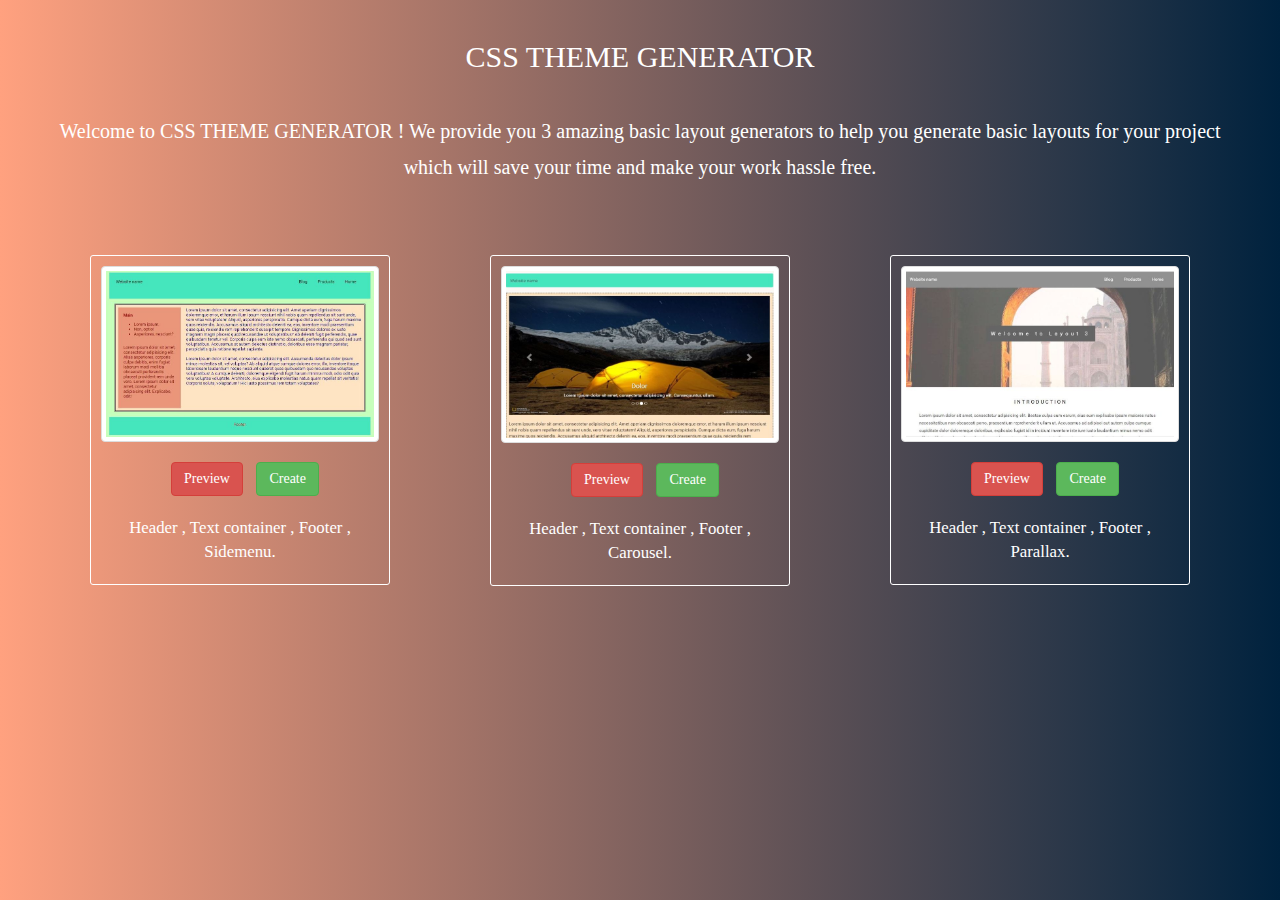
<file: Index.html>
<!DOCTYPE html>
<html lang="en">
<head>
    <meta charset="UTF-8">
    <meta name="viewport" content="width=device-width, initial-scale=1.0">
    <title>CSS THEME GENERATOR</title>
    <link rel="stylesheet" href="bootstrap/css/bootstrap.min.css">
    <style>
        body {
            font-family: Candara;
            color: white;
            background: #FFA17F; /* fallback for old browsers */
            background: -webkit-linear-gradient(to left, #00223E, #FFA17F); /* Chrome 10-25, Safari 5.1-6 */
            background: linear-gradient(to left, #00223E, #FFA17F); /* W3C, IE 10+/ Edge, Firefox 16+, Chrome 26+, Opera 12+, Safari 7+ */
        }
        @media (min-width: 1000px){
            .layout1{
                margin-left: 50px;
            }
        }
        @media (max-width: 1000px){
            .layout1{
                margin-left: 30px;
            }
        }
        @media (max-width: 768px){
            .layout1{
                margin-left: 0px;
            }
        }
        @media (min-width: 912px) {
            .preview{
                margin: 0 10px;
            }
        }
        @media (max-width: 912px) and (min-width: 768px) {
            .preview{
                margin: 0 20px 10px 20px;
            }
        }
        @media (max-width: 768px) {
            .preview{
                margin: 0 20px;
            }
        }
    </style>
</head>
<body>
<br>
<h2 class="text-center" style="padding: 0 10px 10px 10px;">CSS THEME GENERATOR</h2>
<p style="padding: 20px 50px;font-size: 20px;line-height: 1.8" class="text-center">
    Welcome to CSS THEME GENERATOR ! We provide you 3 amazing basic layout generators to help you generate basic layouts for your
    project which will save your time and make your work hassle free.
</p>
<div class="row text-center" style="margin: 30px 40px 0 40px; padding: 20px 0px;">
    <div class="col-sm-3 layout1 " style="border: 1px solid white; border-radius: 3px; padding: 10px;margin-bottom: 50px;" >
        <img src="Images/LAYOUT1.JPG" alt="layout1" width="100%" class="img-thumbnail">
        <br><br>
        <a href="Sample1.html" class="btn btn-danger preview">
            Preview
        </a>
        <a href="Layout1.php" class="btn btn-success">
            Create
        </a>
        <br><br>
        <p style="font-size: larger;">Header , Text container , Footer , Sidemenu.</p>
    </div>
    <div class="col-sm-3 col-sm-offset-1 layout2"  style="border: 1px solid white; border-radius: 3px; padding: 10px;margin-bottom: 50px;">
        <img src="Images/LAYOUT2.JPG" alt="layout2" width="100%" class="img-thumbnail">
        <br><br>
        <div style="margin-bottom: 20px;">
            <a href="Sample2.html" class="btn btn-danger preview">
                Preview
            </a>
            <a href="Layout2.php" class="btn btn-success">
                Create
            </a>
        </div>
        <p style="font-size: larger;">Header , Text container , Footer , Carousel.</p>
    </div>
    <div class="col-sm-3 col-sm-offset-1 layout3"  style="border: 1px solid white; border-radius: 3px; padding: 10px;">
        <img src="Images/LAYOUT3.JPG" alt="layout3" width="100%" class="img-thumbnail">
        <br><br>
        <a href="Sample3.html" class="btn btn-danger preview">
            Preview
        </a>
        <a href="Layout3.php" class="btn btn-success">
            Create
        </a>
        <br><br>
        <p style="font-size: larger;"> Header , Text container , Footer , Parallax.</p>
    </div>
</div>
</body>
</html>
</file>
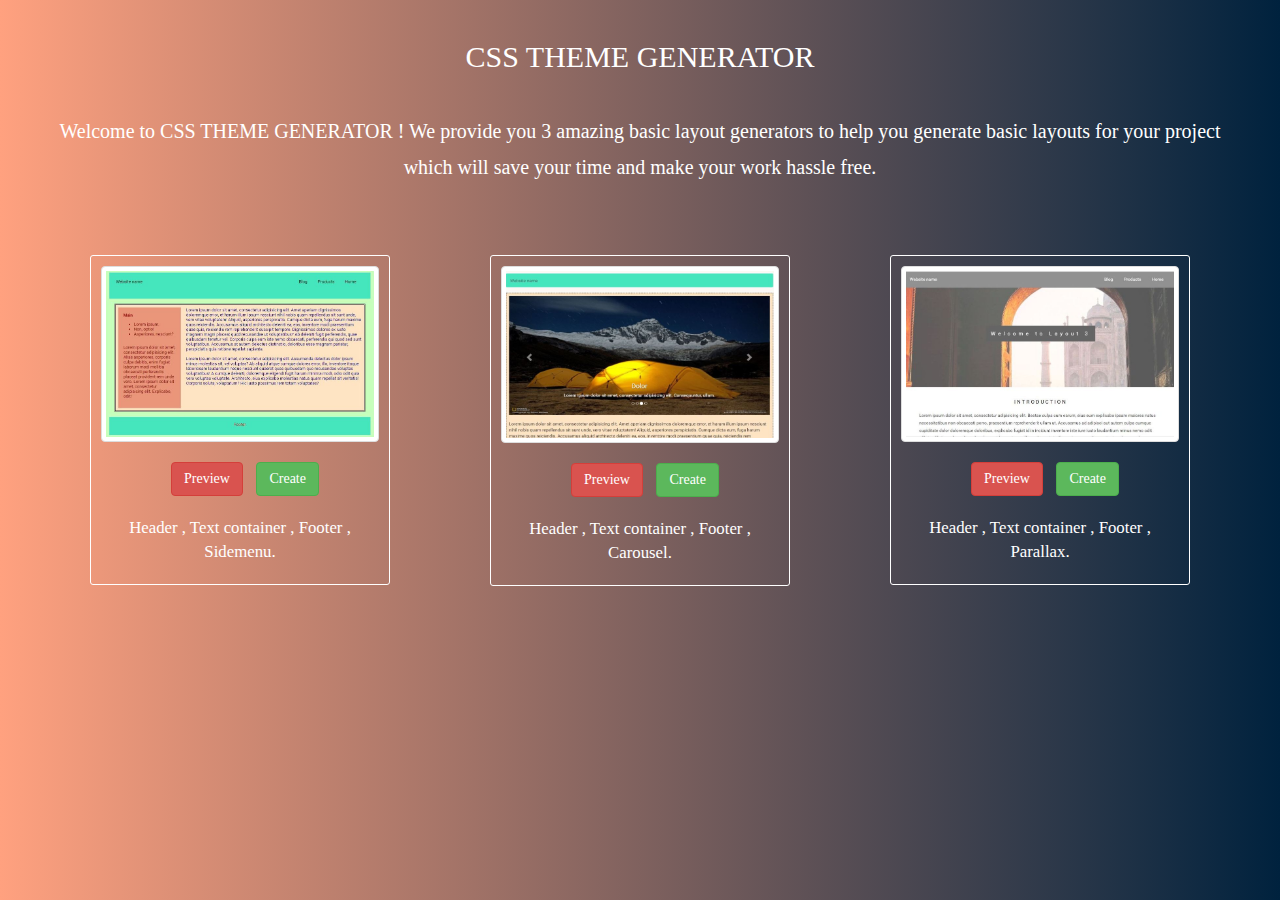
<file: index.html>
<!DOCTYPE html>
<html lang="en">
<head>
    <meta charset="UTF-8">
    <meta name="viewport" content="width=device-width, initial-scale=1.0">
    <title>CSS THEME GENERATOR</title>
    <link rel="stylesheet" href="bootstrap/css/bootstrap.min.css">
    <style>
        body {
            font-family: Candara;
            color: white;
            background: #FFA17F; /* fallback for old browsers */
            background: -webkit-linear-gradient(to left, #00223E, #FFA17F); /* Chrome 10-25, Safari 5.1-6 */
            background: linear-gradient(to left, #00223E, #FFA17F); /* W3C, IE 10+/ Edge, Firefox 16+, Chrome 26+, Opera 12+, Safari 7+ */
        }
        @media (min-width: 1000px){
            .layout1{
                margin-left: 50px;
            }
        }
        @media (max-width: 1000px){
            .layout1{
                margin-left: 30px;
            }
        }
        @media (max-width: 768px){
            .layout1{
                margin-left: 0px;
            }
        }
        @media (min-width: 912px) {
            .preview{
                margin: 0 10px;
            }
        }
        @media (max-width: 912px) and (min-width: 768px) {
            .preview{
                margin: 0 20px 10px 20px;
            }
        }
        @media (max-width: 768px) {
            .preview{
                margin: 0 20px;
            }
        }
    </style>
</head>
<body>
<br>
<h2 class="text-center" style="padding: 0 10px 10px 10px;">CSS THEME GENERATOR</h2>
<p style="padding: 20px 50px;font-size: 20px;line-height: 1.8" class="text-center">
    Welcome to CSS THEME GENERATOR ! We provide you 3 amazing basic layout generators to help you generate basic layouts for your
    project which will save your time and make your work hassle free.
</p>
<div class="row text-center" style="margin: 30px 40px 0 40px; padding: 20px 0px;">
    <div class="col-sm-3 layout1 " style="border: 1px solid white; border-radius: 3px; padding: 10px;margin-bottom: 50px;" >
        <img src="Images/LAYOUT1.JPG" alt="layout1" width="100%" class="img-thumbnail">
        <br><br>
        <a href="Sample1.html" class="btn btn-danger preview">
            Preview
        </a>
        <a href="Layout1.php" class="btn btn-success">
            Create
        </a>
        <br><br>
        <p style="font-size: larger;">Header , Text container , Footer , Sidemenu.</p>
    </div>
    <div class="col-sm-3 col-sm-offset-1 layout2"  style="border: 1px solid white; border-radius: 3px; padding: 10px;margin-bottom: 50px;">
        <img src="Images/LAYOUT2.JPG" alt="layout2" width="100%" class="img-thumbnail">
        <br><br>
        <div style="margin-bottom: 20px;">
            <a href="Sample2.html" class="btn btn-danger preview">
                Preview
            </a>
            <a href="Layout2.php" class="btn btn-success">
                Create
            </a>
        </div>
        <p style="font-size: larger;">Header , Text container , Footer , Carousel.</p>
    </div>
    <div class="col-sm-3 col-sm-offset-1 layout3"  style="border: 1px solid white; border-radius: 3px; padding: 10px;">
        <img src="Images/LAYOUT3.JPG" alt="layout3" width="100%" class="img-thumbnail">
        <br><br>
        <a href="Sample3.html" class="btn btn-danger preview">
            Preview
        </a>
        <a href="Layout3.php" class="btn btn-success">
            Create
        </a>
        <br><br>
        <p style="font-size: larger;"> Header , Text container , Footer , Parallax.</p>
    </div>
</div>
</body>
</html>
</file>
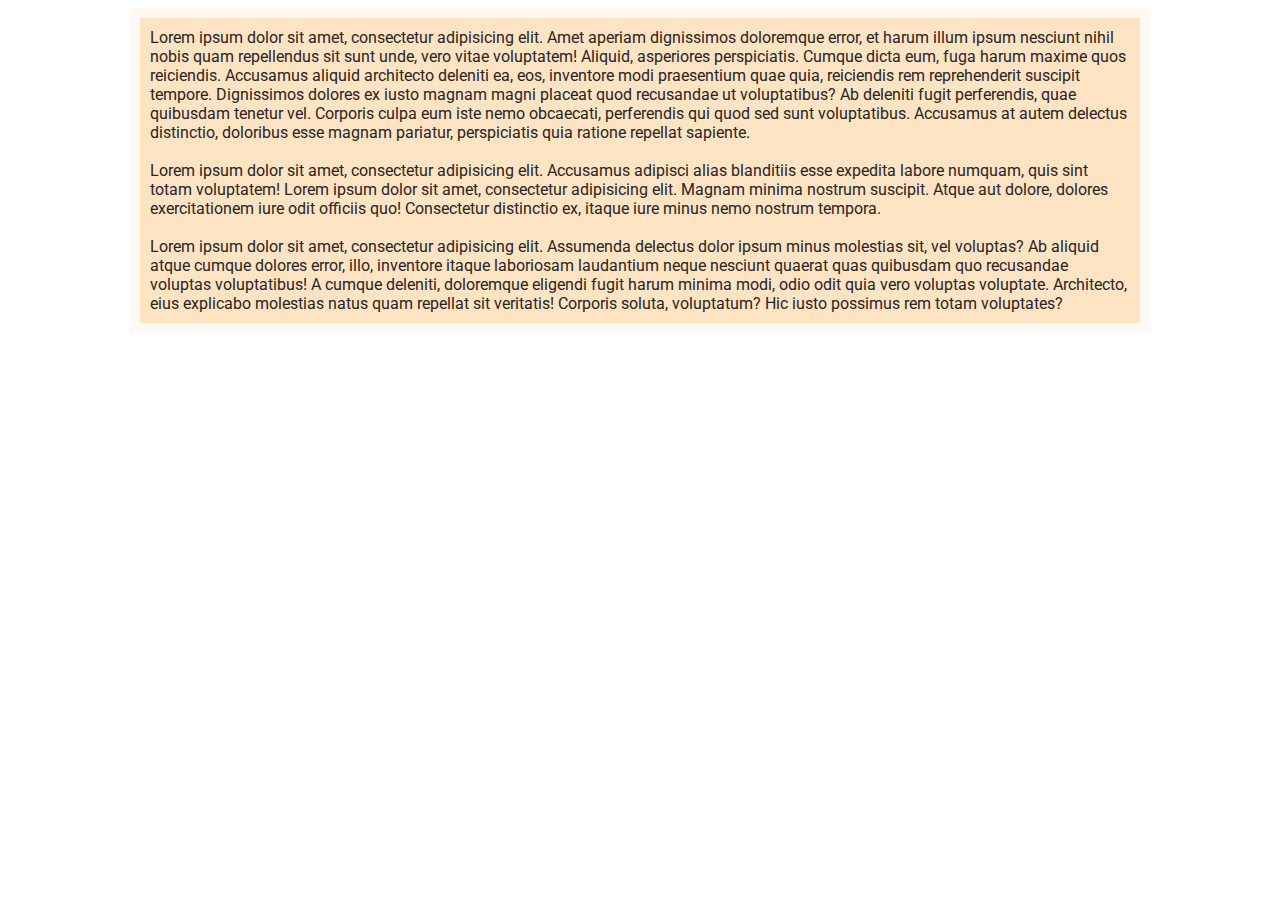
<file: Layout1_show.html>
<!DOCTYPE html>
<html>
<head>
    <title>Layout</title>
    <meta charset="UTF-8">
    <link rel="stylesheet" href="Layout1_style.css">
    <link href="https://fonts.googleapis.com/css?family=Comfortaa|Crete+Round|Dancing+Script|Fresca|Oxygen|Pacifico|Raleway|Roboto|Satisfy|Yantramanav"
          rel="stylesheet">
</head>
<body>
<div class="maincontainer">
<div class="main-content">

<div class="text">
            Lorem ipsum dolor sit amet, consectetur adipisicing elit. Amet aperiam dignissimos doloremque error, et
            harum
            illum ipsum nesciunt nihil nobis quam repellendus sit sunt unde, vero vitae voluptatem! Aliquid, asperiores
            perspiciatis. Cumque dicta eum, fuga harum maxime quos reiciendis. Accusamus aliquid architecto deleniti ea,
            eos, inventore modi praesentium quae quia, reiciendis rem reprehenderit suscipit tempore. Dignissimos
            dolores ex
            iusto magnam magni placeat quod recusandae ut voluptatibus? Ab deleniti fugit perferendis, quae quibusdam
            tenetur vel. Corporis culpa eum iste nemo obcaecati, perferendis qui quod sed sunt voluptatibus. Accusamus
            at
            autem delectus distinctio, doloribus esse magnam pariatur, perspiciatis quia ratione repellat sapiente.
            <br><br>
            Lorem ipsum dolor sit amet, consectetur adipisicing elit. Accusamus adipisci alias blanditiis esse expedita
            labore numquam, quis sint totam voluptatem! Lorem ipsum dolor sit amet, consectetur adipisicing elit. Magnam
            minima nostrum suscipit. Atque aut dolore, dolores exercitationem iure odit officiis quo! Consectetur distinctio
            ex, itaque iure minus nemo nostrum tempora.
            <br><br>
            Lorem ipsum dolor sit amet, consectetur adipisicing elit. Assumenda delectus dolor ipsum minus molestias
            sit,
            vel voluptas? Ab aliquid atque cumque dolores error, illo, inventore itaque laboriosam laudantium neque
            nesciunt
            quaerat quas quibusdam quo recusandae voluptas voluptatibus! A cumque deleniti, doloremque eligendi fugit
            harum
            minima modi, odio odit quia vero voluptas voluptate. Architecto, eius explicabo molestias natus quam
            repellat
            sit veritatis! Corporis soluta, voluptatum? Hic iusto possimus rem totam voluptates?
</div>
</div>
</div>
</body>
</html>
</file>
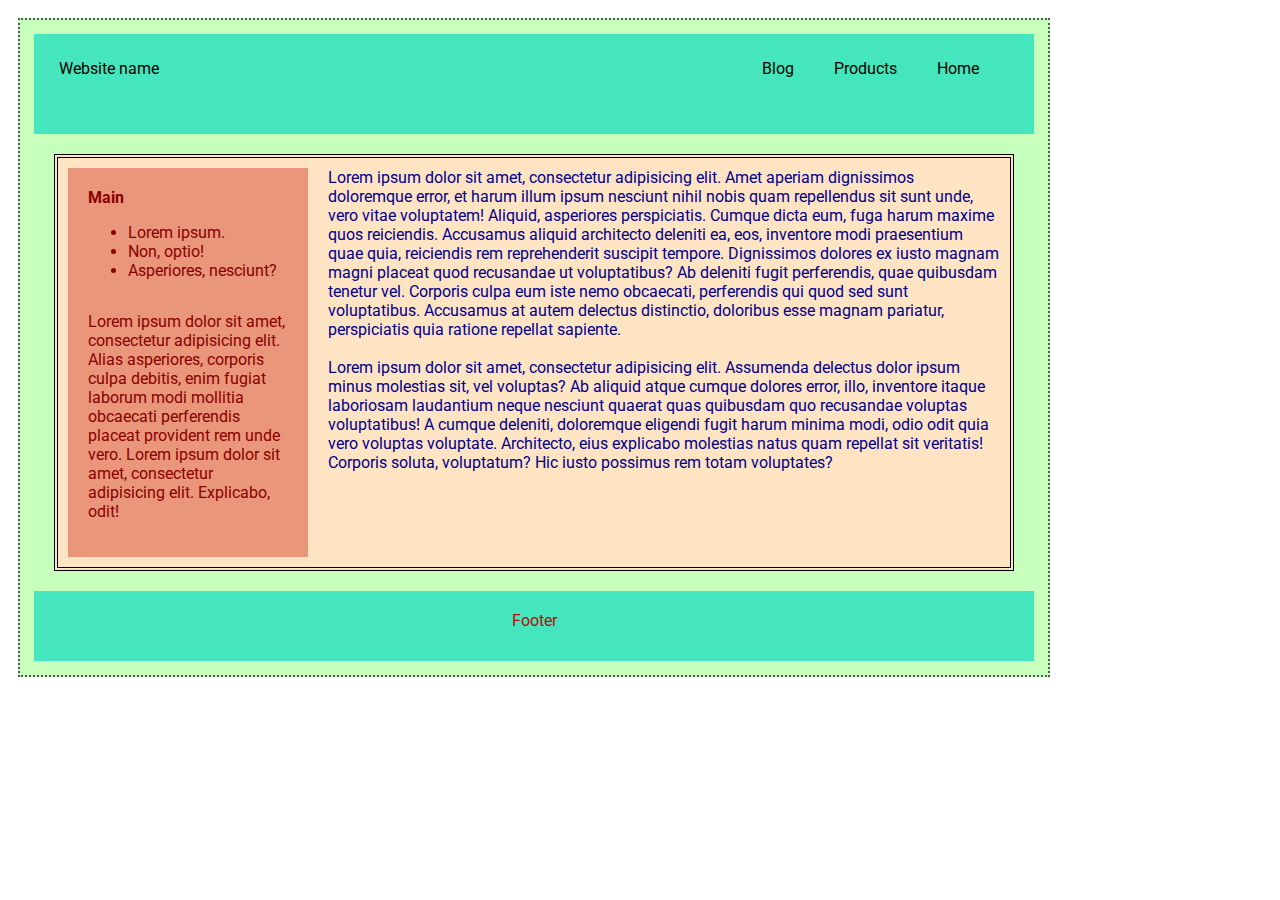
<file: Sample.html>
<!DOCTYPE html>
<html>
<head>
    <title>Layout</title>
    <meta charset="UTF-8">
    <link rel="stylesheet" href="Layout1_style.css">
    <link href="https://fonts.googleapis.com/css?family=Comfortaa|Crete+Round|Dancing+Script|Fresca|Oxygen|Pacifico|Raleway|Roboto|Satisfy|Yantramanav"
          rel="stylesheet">
    <style>
        *{
            font-family:'Roboto', sans-serif;;
            font-size:16px;
        }
        .maincontainer{
            max-width: 1200px;
            min-width: 1000px;
            float: left;
            margin: 10px;
            padding :14px;
            background-color: #C7FFBD;
            border: 2px dotted #555555;

        }
        .navbar{
            height: 50px;
            background-color: #45E6BD;
            color: black;
            padding: 25px;
        }
        .nav-head{
            float:left;
        }
        .nav-items{
            padding: 0 10px;
        }
        .nav-items li{
            display: inline-block;
            padding:0 20px;
            float: right;
        }

        .sidemenu{
            padding: 20px;
            background-color: #E9967A;
            color:darkred;
            float: left;
            position: relative;
            width: 200px;
            height: 100%;
        }

        .main-content {
            background-color: #FFE4C4;
            border: 4px double black;
            padding: 10px;
            margin:20px;
            overflow: auto;
        }
        .text {
            color: darkblue;
            margin-left: 260px;
        }
        p{
            display: inline-block;
        }
        h3{
            margin-top:0;
        }
        .footer{
            height: 30px;
            background-color: #45E6BD;
            color: #b6090c;
            padding: 20px;
            text-align: center;
        }
    </style>
</head>
<body>
<div class="maincontainer">
    <div class="navbar">
        <div class="nav-head">Website name</div>
        <div class="nav-items">
            <li>Home</li>
            <li>Products</li>
            <li>Blog</li>
        </div>
    </div>

    <div class="main-content">
        <div class="sidemenu">
            <h3>Main</h3>
            <ul>
                <li>Lorem ipsum.</li>
                <li>Non, optio!</li>
                <li>Asperiores, nesciunt?</li>
            </ul>
            <p>Lorem ipsum dolor sit amet, consectetur adipisicing elit. Alias asperiores,
                corporis culpa debitis, enim fugiat laborum modi mollitia obcaecati perferendis placeat provident rem
                unde vero.
                Lorem ipsum dolor sit amet, consectetur adipisicing elit. Explicabo, odit! </p>
        </div>
        <div class="text">
            Lorem ipsum dolor sit amet, consectetur adipisicing elit. Amet aperiam dignissimos doloremque error, et
            harum
            illum ipsum nesciunt nihil nobis quam repellendus sit sunt unde, vero vitae voluptatem! Aliquid, asperiores
            perspiciatis. Cumque dicta eum, fuga harum maxime quos reiciendis. Accusamus aliquid architecto deleniti ea,
            eos, inventore modi praesentium quae quia, reiciendis rem reprehenderit suscipit tempore. Dignissimos
            dolores ex
            iusto magnam magni placeat quod recusandae ut voluptatibus? Ab deleniti fugit perferendis, quae quibusdam
            tenetur vel. Corporis culpa eum iste nemo obcaecati, perferendis qui quod sed sunt voluptatibus. Accusamus
            at
            autem delectus distinctio, doloribus esse magnam pariatur, perspiciatis quia ratione repellat sapiente.
            <br><br>
            Lorem ipsum dolor sit amet, consectetur adipisicing elit. Assumenda delectus dolor ipsum minus molestias
            sit,
            vel voluptas? Ab aliquid atque cumque dolores error, illo, inventore itaque laboriosam laudantium neque
            nesciunt
            quaerat quas quibusdam quo recusandae voluptas voluptatibus! A cumque deleniti, doloremque eligendi fugit
            harum
            minima modi, odio odit quia vero voluptas voluptate. Architecto, eius explicabo molestias natus quam
            repellat
            sit veritatis! Corporis soluta, voluptatum? Hic iusto possimus rem totam voluptates?
        </div>

    </div>
    <footer class="footer">
        Footer
    </footer>
</div>
</body>
</html>
</file>
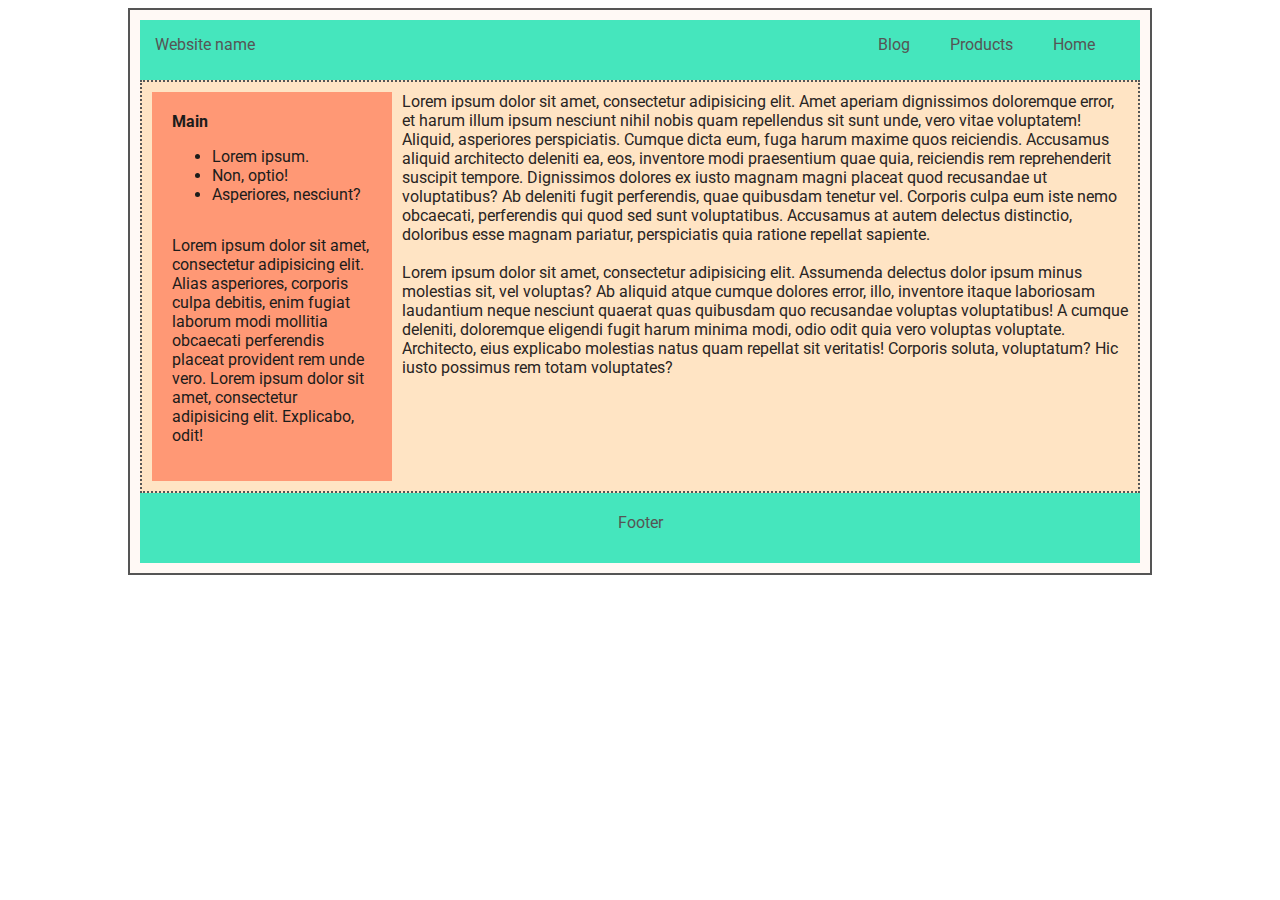
<file: Sample1.html>
<!DOCTYPE html>
<html>
<head>
    <title>Layout</title>
    <meta charset="UTF-8">
    <link href="https://fonts.googleapis.com/css?family=Comfortaa|Crete+Round|Dancing+Script|Fresca|Oxygen|Pacifico|Raleway|Roboto|Satisfy|Yantramanav"
          rel="stylesheet">
    <style>
        *{
            font-family:'Roboto', sans-serif;
            font-size:16px;
        }
        .maincontainer{
            width: 1000px;
            margin:0px auto;
            padding :10px;
            background-color: #FFF9F5;
            border: 2px solid #555555;
        }
        .navbar{
            height: 30px;
            background-color: #45E6BD;
            color: #555555;
            padding: 15px;
        }
        .nav-head{
            float:left;
        }
        .nav-items{
            padding: 0 10px;
        }
        .nav-items li{
            display: inline-block;
            padding:0 20px;
            float: right;
        }
        .sidemenu{
            padding: 20px;
            background-color: #FF9875;
            color: #1C1C1B;
            float: left;
            position: relative;
            width: 200px;
            height: 100%;
        }
        h3{
            margin-top:0;
        }
        .main-content {
            background-color: #FFE4C4;
            padding: 10px;
            margin: 0px;
            overflow: auto;
            border: 2px dotted #555555;
        }
        p{
            display: inline-block;
        }
        .text {
            color: #292523;
            margin-left: 250px;
        }
        .footer{
            height: 30px;
            background-color: #45E6BD;
            color: #555555;
            padding: 20px;
            text-align: center;
        }
    </style>
</head>
<body>
<div class="maincontainer">
    <div class="navbar">
        <div class="nav-head">Website name</div>
        <div class="nav-items">
            <li>Home</li>
            <li>Products</li>
            <li>Blog</li>
        </div>
    </div>

    <div class="main-content">
        <div class="sidemenu">
            <h3>Main</h3>
            <ul>
                <li>Lorem ipsum.</li>
                <li>Non, optio!</li>
                <li>Asperiores, nesciunt?</li>
            </ul>
            <p>Lorem ipsum dolor sit amet, consectetur adipisicing elit. Alias asperiores,
                corporis culpa debitis, enim fugiat laborum modi mollitia obcaecati perferendis placeat provident rem
                unde vero.
                Lorem ipsum dolor sit amet, consectetur adipisicing elit. Explicabo, odit! </p>
        </div>
        <div class="text">
            Lorem ipsum dolor sit amet, consectetur adipisicing elit. Amet aperiam dignissimos doloremque error, et
            harum
            illum ipsum nesciunt nihil nobis quam repellendus sit sunt unde, vero vitae voluptatem! Aliquid, asperiores
            perspiciatis. Cumque dicta eum, fuga harum maxime quos reiciendis. Accusamus aliquid architecto deleniti ea,
            eos, inventore modi praesentium quae quia, reiciendis rem reprehenderit suscipit tempore. Dignissimos
            dolores ex
            iusto magnam magni placeat quod recusandae ut voluptatibus? Ab deleniti fugit perferendis, quae quibusdam
            tenetur vel. Corporis culpa eum iste nemo obcaecati, perferendis qui quod sed sunt voluptatibus. Accusamus
            at
            autem delectus distinctio, doloribus esse magnam pariatur, perspiciatis quia ratione repellat sapiente.
            <br><br>
            Lorem ipsum dolor sit amet, consectetur adipisicing elit. Assumenda delectus dolor ipsum minus molestias
            sit,
            vel voluptas? Ab aliquid atque cumque dolores error, illo, inventore itaque laboriosam laudantium neque
            nesciunt
            quaerat quas quibusdam quo recusandae voluptas voluptatibus! A cumque deleniti, doloremque eligendi fugit
            harum
            minima modi, odio odit quia vero voluptas voluptate. Architecto, eius explicabo molestias natus quam
            repellat
            sit veritatis! Corporis soluta, voluptatum? Hic iusto possimus rem totam voluptates?
        </div>

    </div>
    <footer class="footer">
        Footer
    </footer>
</div>
</body>
</html>
</file>
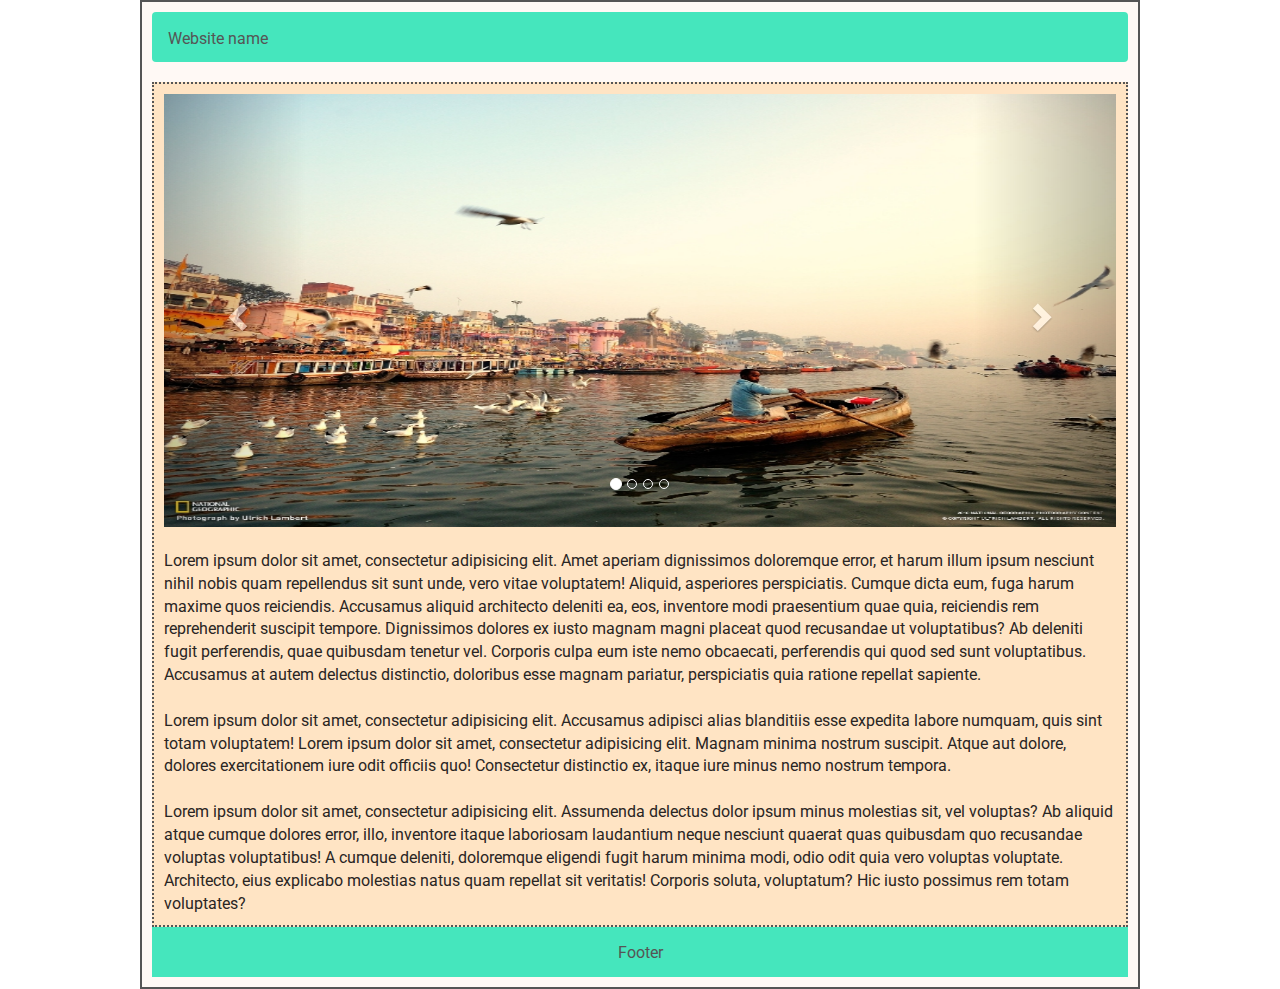
<file: Sample2.html>
<!DOCTYPE html>
<html>
<head>
    <title>Layout</title>
    <meta charset="UTF-8">
    <link href="https://fonts.googleapis.com/css?family=Comfortaa|Crete+Round|Dancing+Script|Fresca|Oxygen|Pacifico|Raleway|Roboto|Satisfy|Yantramanav"
          rel="stylesheet">
    <link rel="stylesheet" href="bootstrap/css/bootstrap.min.css">
    <script src="https://ajax.googleapis.com/ajax/libs/jquery/3.2.1/jquery.min.js"></script>
    <script src="bootstrap/js/bootstrap.min.js"></script>
    <link rel="icon" href="bootstrap/fonts/glyphicons-halflings-regular.woff">
    <style>
        *{
            font-family:'Roboto', sans-serif;
            font-size:16px;
        }
        .maincontainer{
            width: 1000px;
            margin:0px auto;
            padding :10px;
            background-color: #FFF9F5;
            border: 2px solid #555555;
        }
        .navbar{
            height: 30px;
            background-color: #45E6BD;
            color: #555555;
            padding: 15px;
        }
        .nav-head{
            float:left;
        }
        .main-content {
            background-color: #FFE4C4;
            padding: 10px;
            margin: 0px;
            overflow: auto;
            border: 2px dotted #555555;
        }
        p{
            display: inline-block;
        }
        .text {
            color: #292523;
        }
        .footer{
            height: 50px;
            background-color: #45E6BD;
            color: #555555;
            padding: 14.705882352941px;
            text-align: center;
        }

    </style>
</head>
<body>
<div class="maincontainer">
    <div class="navbar">
        <div class="nav-head">Website name</div>
    </div>
    <div class="main-content">
        <div id="myCarousel" class="carousel slide" data-ride="carousel" data-interval="4000">
            <!-- Indicators -->
            <ol class="carousel-indicators">
                <li data-target="#myCarousel" data-slide-to="0" class="active"></li>
                <li data-target="#myCarousel" data-slide-to="1"></li>
                <li data-target="#myCarousel" data-slide-to="2"></li>
                <li data-target="#myCarousel" data-slide-to="3"></li>
            </ol>

            <!-- Wrapper for slides -->
            <div class="carousel-inner" role="listbox">

                <div class="item active">
                    <img src=" Images/4.jpg" alt="lorem" style=" width:962px; height:433px;">

                </div>

                <div class="item">
                    <img src="Images/6.jpg" alt="ipsum"  style=" width:962px; height:433px;">

                </div>

                <div class="item">
                    <img src="Images/10.jpg" alt="lorem"   style=" width:962px; height:433px;">

                </div>

                <div class="item">
                    <img src="Images/53.jpg" alt="ipsum"   style=" width:962px; height:433px;">

                </div>
            </div>

            <!-- Left and right controls -->
            <a class="left carousel-control" href="#myCarousel" role="button" data-slide="prev">
                <span class="glyphicon glyphicon-chevron-left" aria-hidden="true"></span>
                <span class="sr-only">Previous</span>
            </a>
            <a class="right carousel-control" href="#myCarousel" role="button" data-slide="next">
                <span class="glyphicon glyphicon-chevron-right" aria-hidden="true"></span>
                <span class="sr-only">Next</span>
            </a>
        </div>
        <br>
        <div class="text">
            Lorem ipsum dolor sit amet, consectetur adipisicing elit. Amet aperiam dignissimos doloremque error, et
            harum
            illum ipsum nesciunt nihil nobis quam repellendus sit sunt unde, vero vitae voluptatem! Aliquid, asperiores
            perspiciatis. Cumque dicta eum, fuga harum maxime quos reiciendis. Accusamus aliquid architecto deleniti ea,
            eos, inventore modi praesentium quae quia, reiciendis rem reprehenderit suscipit tempore. Dignissimos
            dolores ex
            iusto magnam magni placeat quod recusandae ut voluptatibus? Ab deleniti fugit perferendis, quae quibusdam
            tenetur vel. Corporis culpa eum iste nemo obcaecati, perferendis qui quod sed sunt voluptatibus. Accusamus
            at
            autem delectus distinctio, doloribus esse magnam pariatur, perspiciatis quia ratione repellat sapiente.
            <br><br>
            Lorem ipsum dolor sit amet, consectetur adipisicing elit. Accusamus adipisci alias blanditiis esse expedita
            labore numquam, quis sint totam voluptatem! Lorem ipsum dolor sit amet, consectetur adipisicing elit. Magnam
            minima nostrum suscipit. Atque aut dolore, dolores exercitationem iure odit officiis quo! Consectetur distinctio
            ex, itaque iure minus nemo nostrum tempora.
            <br><br>
            Lorem ipsum dolor sit amet, consectetur adipisicing elit. Assumenda delectus dolor ipsum minus molestias
            sit,
            vel voluptas? Ab aliquid atque cumque dolores error, illo, inventore itaque laboriosam laudantium neque
            nesciunt
            quaerat quas quibusdam quo recusandae voluptas voluptatibus! A cumque deleniti, doloremque eligendi fugit
            harum
            minima modi, odio odit quia vero voluptas voluptate. Architecto, eius explicabo molestias natus quam
            repellat
            sit veritatis! Corporis soluta, voluptatum? Hic iusto possimus rem totam voluptates?
        </div>
    </div>
    <footer class="footer">
        Footer
    </footer>
</div>
</body>
</html>
</file>
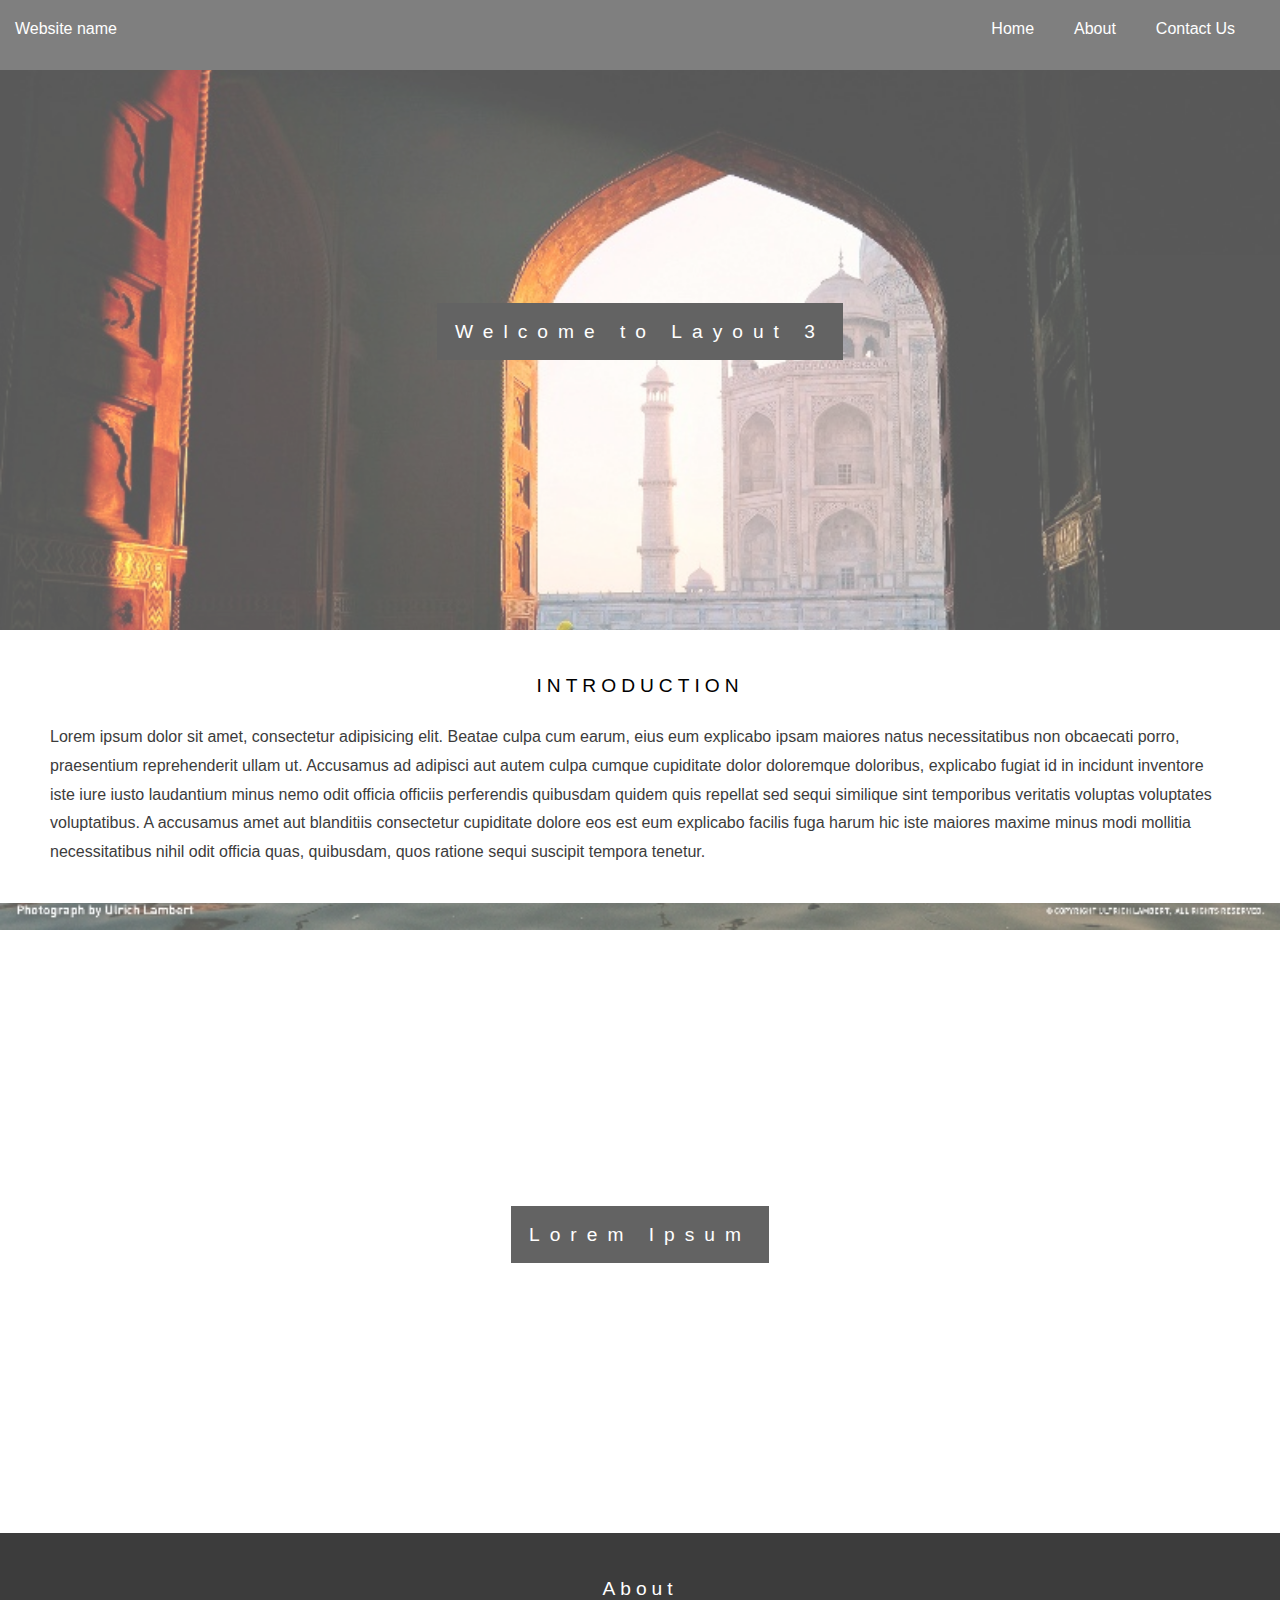
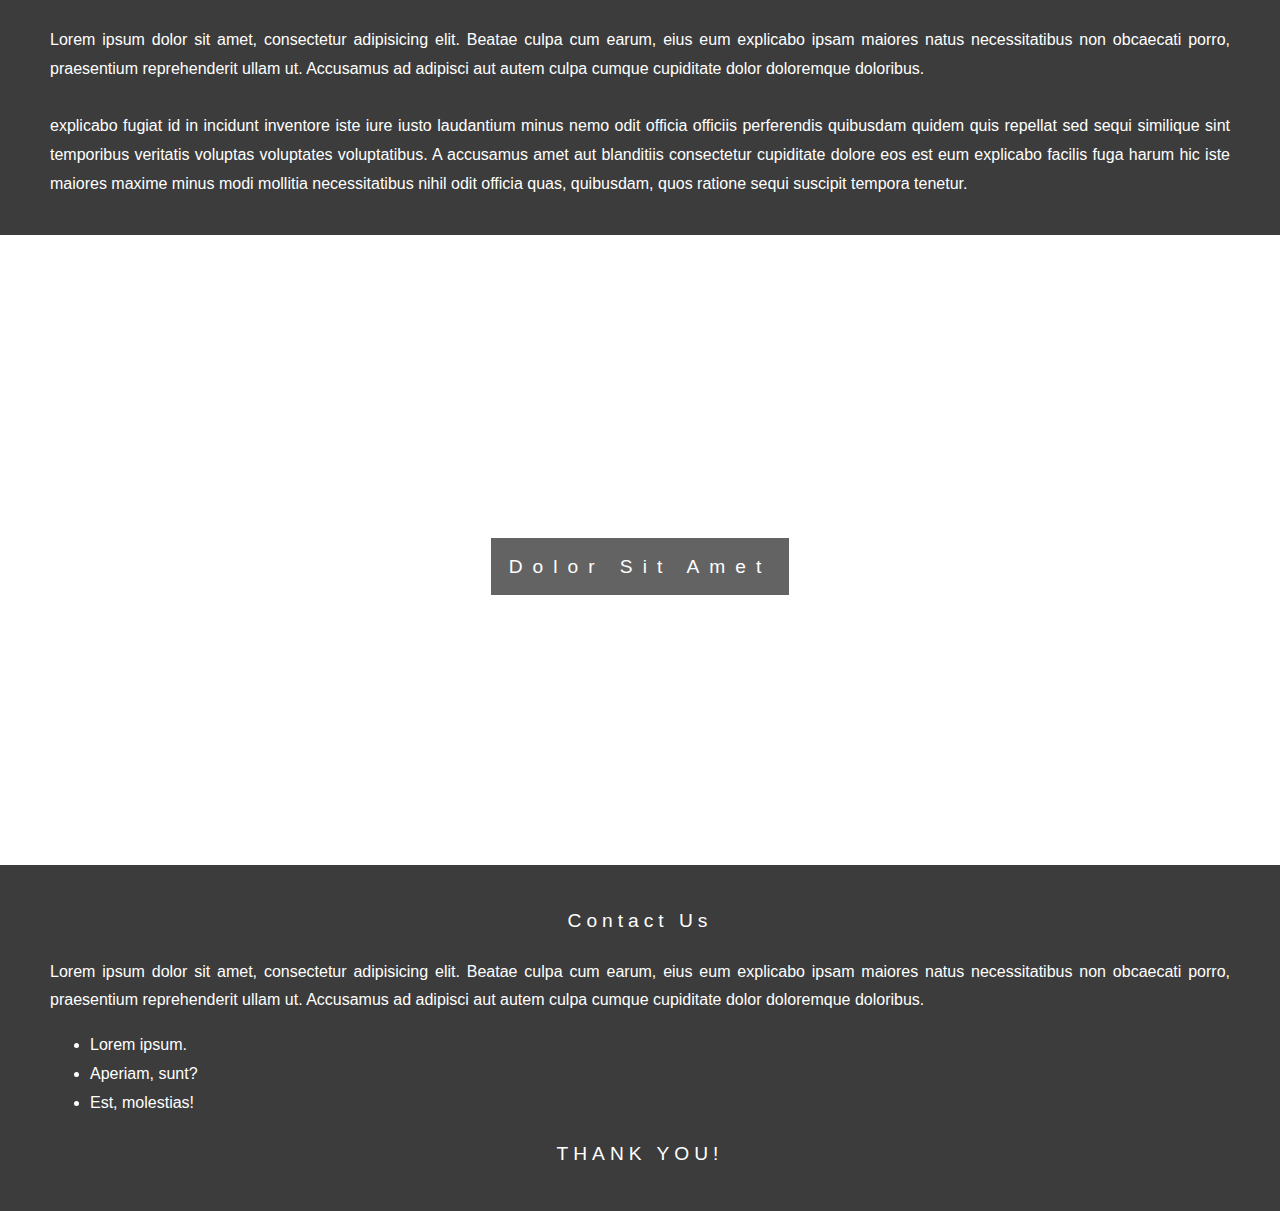
<file: Sample3.html>
<!DOCTYPE html>
<html>
<head>
    <meta http-equiv="Content-Type" content="text/html; charset=UTF-8">
    <title>Layout 3</title>
    <style>
        *{
            font-family:"Lato", sans-serif;
            font-size: 16px;
            font-weight: 400;
            line-height:  1.8;
        }
        .maincontainer{
            height: 100%;
            float: right;
            position: relative;
            width: 100%;
        }
        .navbar{
            height: 40px;
            color: white;
            font-size: larger;
            background-color: #3c3c3c;
            padding: 15px;
        }
        .nav-head{
            float:left;
        }
        .nav-items{
            padding: 0 10px;
        }
        .nav-items li{
            display: inline-block;
            padding:0 20px;
            float: right;
        }
        .nav-items li a{
            text-decoration: none;
            color: white;
        }

        body, html {
            height: 100%;
            margin: 0;
            position: relative;

        }

        .bgimg-1, .bgimg-2, .bgimg-3 {
            position: relative;
            background-attachment: fixed;
            background-position: center;
            background-repeat: no-repeat;
            background-size: cover;
            opacity: 0.65;
        }

        .bgimg-1 {
            min-height: 70%;
            background-image: url('Images/53.jpg');
        }

        .bgimg-2 {
            min-height: 70%;
            background-image: url("Images/4.jpg");
        }

        .bgimg-3 {
            min-height: 70%;
            background-image: url("Images/6.jpg");
        }

        .head {
            position: absolute;
            top: 50%;
            left: 0;
            width: 100%;
            text-align: center;
        }

        .main {
            background-color: #111;
            color: #fff;
            font-size: larger;
            padding: 18px;
            letter-spacing: 10px;
        }

        #home{
            padding: 20px 50px;
        }
        #home h3{
            text-align: center;
            letter-spacing: 5px;
            font-weight: 500;
            font-size: larger;
        }
        #home p{
            color: #3c3c3c;
        }
        #about,#contact{
            padding: 20px 50px; background-color: #3c3c3c; color: white; text-align: justify;
        }
        #about h3,#contact h3{
            text-align: center;font-size: larger; letter-spacing: 5px; font-weight: 500;
        }
        #last{
            text-align: center; letter-spacing: 5px;font-size: larger;
        }
    </style>
</head>
<body>
<div class="maincontainer">
    <div class="bgimg-1">
        <div class="navbar">
            <div class="nav-head">Website name</div>
            <div class="nav-items">
                <li><a href="#contact" >Contact Us</a></li>
                <li><a href="#about" >About</a></li>
                <li><a href="#home" >Home</a></li>
            </div>
        </div>
        <div class="head">
        <span class="main">Welcome to Layout 3</span>
        </div>
    </div>

    <div id="home">
        <h3 > INTRODUCTION </h3>
        <p>
            Lorem ipsum dolor sit amet, consectetur adipisicing elit. Beatae culpa cum earum, eius eum explicabo ipsam
            maiores natus necessitatibus non obcaecati porro, praesentium reprehenderit ullam ut. Accusamus ad adipisci aut
            autem culpa cumque cupiditate dolor doloremque doloribus, explicabo fugiat id in incidunt inventore iste iure
            iusto laudantium minus nemo odit officia officiis perferendis quibusdam quidem quis repellat sed sequi similique
            sint temporibus veritatis voluptas voluptates voluptatibus. A accusamus amet aut blanditiis consectetur
            cupiditate dolore eos est eum explicabo facilis fuga harum hic iste maiores maxime minus modi mollitia
            necessitatibus nihil odit officia quas, quibusdam, quos ratione sequi suscipit tempora tenetur.
        </p>
    </div>

    <div class="bgimg-2">
        <div class="head">
            <span class="main">Lorem Ipsum</span>
        </div>
    </div>

    <div id="about" >
        <h3> About </h3>
        <p>
            Lorem ipsum dolor sit amet, consectetur adipisicing elit. Beatae culpa cum earum, eius eum explicabo ipsam
            maiores natus necessitatibus non obcaecati porro, praesentium reprehenderit ullam ut. Accusamus ad adipisci aut
            autem culpa cumque cupiditate dolor doloremque doloribus.
            <br><br>
            explicabo fugiat id in incidunt inventore iste iure
            iusto laudantium minus nemo odit officia officiis perferendis quibusdam quidem quis repellat sed sequi similique
            sint temporibus veritatis voluptas voluptates voluptatibus. A accusamus amet aut blanditiis consectetur
            cupiditate dolore eos est eum explicabo facilis fuga harum hic iste maiores maxime minus modi mollitia
            necessitatibus nihil odit officia quas, quibusdam, quos ratione sequi suscipit tempora tenetur.
        </p>
    </div>

    <div class="bgimg-3">
        <div class="head">
            <span class="main">Dolor Sit Amet</span>
        </div>
    </div>

    <div id="contact" >
        <h3> Contact Us </h3>
        <p >
            Lorem ipsum dolor sit amet, consectetur adipisicing elit. Beatae culpa cum earum, eius eum explicabo ipsam
            maiores natus necessitatibus non obcaecati porro, praesentium reprehenderit ullam ut. Accusamus ad adipisci aut
            autem culpa cumque cupiditate dolor doloremque doloribus.
        </p>
        <ul>
            <li>Lorem ipsum.</li>
            <li>Aperiam, sunt?</li>
            <li>Est, molestias!</li>
        </ul>
        <p id="last">THANK YOU!</p>
    </div>
</div>

</body>
</html>
</file>
<file: Layout1_style.css>
*{
font-family:'Roboto', sans-serif;
font-size:16px;
}
.maincontainer{
width: 1000px;
margin:0px auto;
padding :10px;
background-color: #FFF9F5;
}
.main-content {
background-color: #FFE4C4;
 padding: 10px;
margin: 0px;
overflow: auto;
}
p{
display: inline-block;
}
.text {
color: #292523;
margin: auto;
}
</file>
